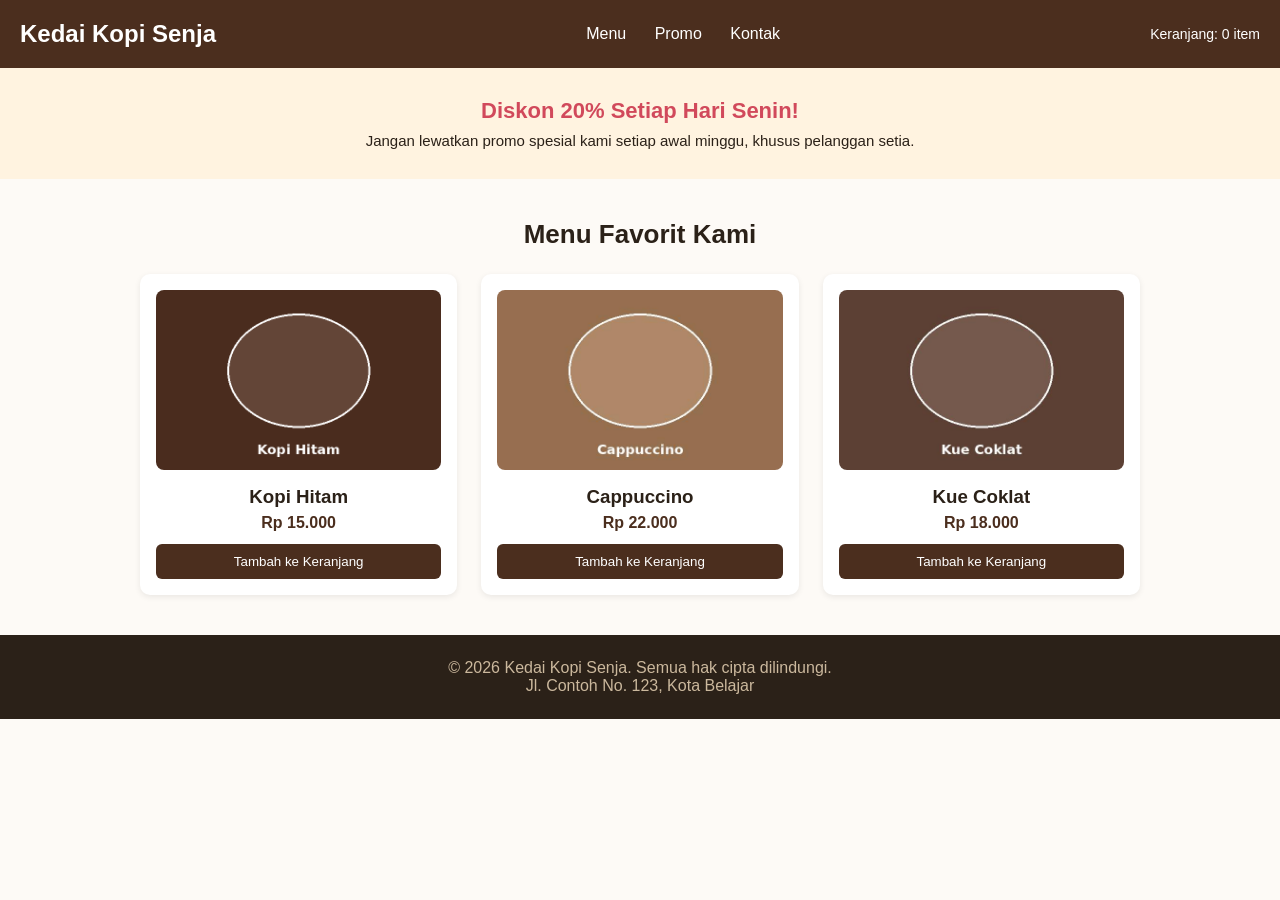
<file: BaseCodeTgs2/index.html>
<!DOCTYPE html>
<html lang="id">
<head>
  <meta charset="UTF-8">
  <meta name="viewport" content="width=device-width, initial-scale=1.0">
  <title>Kedai Kopi Senja</title>
  <link rel="stylesheet" href="style.css">
</head>
<body>

  <header class="site-header">
    <h1 class="logo">Kedai Kopi Senja</h1>
    <nav>
      <a href="#menu">Menu</a>
      <a href="#promo">Promo</a>
      <a href="#kontak">Kontak</a>
    </nav>
    <div class="cart-info">Keranjang: <span id="cart-count">0</span> item</div>
  </header>

  <section id="promo" class="promo-banner">
    <div class="promo-title">Diskon 20% Setiap Hari Senin!</div>
    <p class="promo-text">Jangan lewatkan promo spesial kami setiap awal minggu, khusus pelanggan setia.</p>
  </section>

  <section id="menu" class="menu-section">
    <h2 class="section-title">Menu Favorit Kami</h2>

    <div class="menu-grid">
      <div class="menu-item">
        <img src="kopi-hitam.png" alt="Secangkir Kopi Hitam Panas">
        <h3>Kopi Hitam</h3>
        <p class="price">Rp 15.000</p>
        <button onclick="tambahKeranjang('Kopi Hitam')">Tambah ke Keranjang</button>
      </div>

      <div class="menu-item">
        <img src="cappuccino.jpg" alt="Segelas Cappuccino dengan Latte Art">
        <h3>Cappuccino</h3>
        <p class="price">Rp 22.000</p>
        <button onclick="tambahKeranjang('Cappuccino')">Tambah ke Keranjang</button>
      </div>

      <div class="menu-item">
        <img src="kue-coklat.jpg" alt="Sepotong kue coklat lembut di atas piring putih">
        <h3>Kue Coklat</h3>
        <p class="price">Rp 18.000</p>
        <button onclick="tambahKeranjang('Kue Coklat')">Tambah ke Keranjang</button>
      </div>
    </div>
  </section>

  <footer id="kontak" class="site-footer">
    <p>&copy; 2026 Kedai Kopi Senja. Semua hak cipta dilindungi.</p>
    <p>Jl. Contoh No. 123, Kota Belajar</p>
  </footer>

  <script src="script.js"></script>
</body>
</html>
</file>
<file: BaseCodeTgs2/style.css>
* {
  box-sizing: border-box;
  margin: 0;
  padding: 0;
}

body {
  font-family: 'Segoe UI', Arial, sans-serif;
  background-color: #fdfaf6;
  color: #2b2118;
}

.site-header {
  display: flex;
  justify-content: space-between;
  align-items: center;
  padding: 20px;
  background-color: #4b2e1e;
  color: white;
  flex-wrap: wrap;
  gap: 12px;
}

.logo {
  font-size: 24px;
  font-weight: bold;
}

.site-header nav a {
  color: white;
  margin: 0 12px;
  text-decoration: none;
}

.cart-info {
  font-size: 14px;
}

.promo-banner {
  background-color: #fff3e0;
  padding: 30px 40px;
  text-align: center;
}

.promo-title {
  font-size: 22px;
  font-weight: bold;
  color: #d1495b;
  margin-bottom: 8px;
}

.promo-text {
  font-size: 15px;
  color: #2b2118;
}

.menu-section {
  padding: 40px 20px;
}

.section-title {
  font-size: 26px;
  margin-bottom: 24px;
  text-align: center;
}

.menu-grid {
  display: grid;
  grid-template-columns: repeat(auto-fit, minmax(260px, 1fr));
  gap: 24px;
  max-width: 1000px;
  margin: 0 auto;
}

.menu-item {
  width: 100%;
  background: white;
  border-radius: 10px;
  padding: 16px;
  box-shadow: 0 2px 6px rgba(0, 0, 0, 0.08);
  text-align: center;
}

.menu-item img {
  width: 100%;
  height: 180px;
  object-fit: cover;
  border-radius: 8px;
  margin-bottom: 12px;
}

.menu-item h3 {
  margin-bottom: 6px;
}

.price {
  color: #4b2e1e;
  font-weight: bold;
  margin-bottom: 12px;
}

.menu-item button {
  background-color: #4b2e1e;
  color: white;
  border: none;
  padding: 10px 16px;
  border-radius: 6px;
  cursor: pointer;
  width: 100%;
}

.site-footer {
  background-color: #2b2118;
  color: #cbb89d;
  text-align: center;
  padding: 24px;
}
</file>
